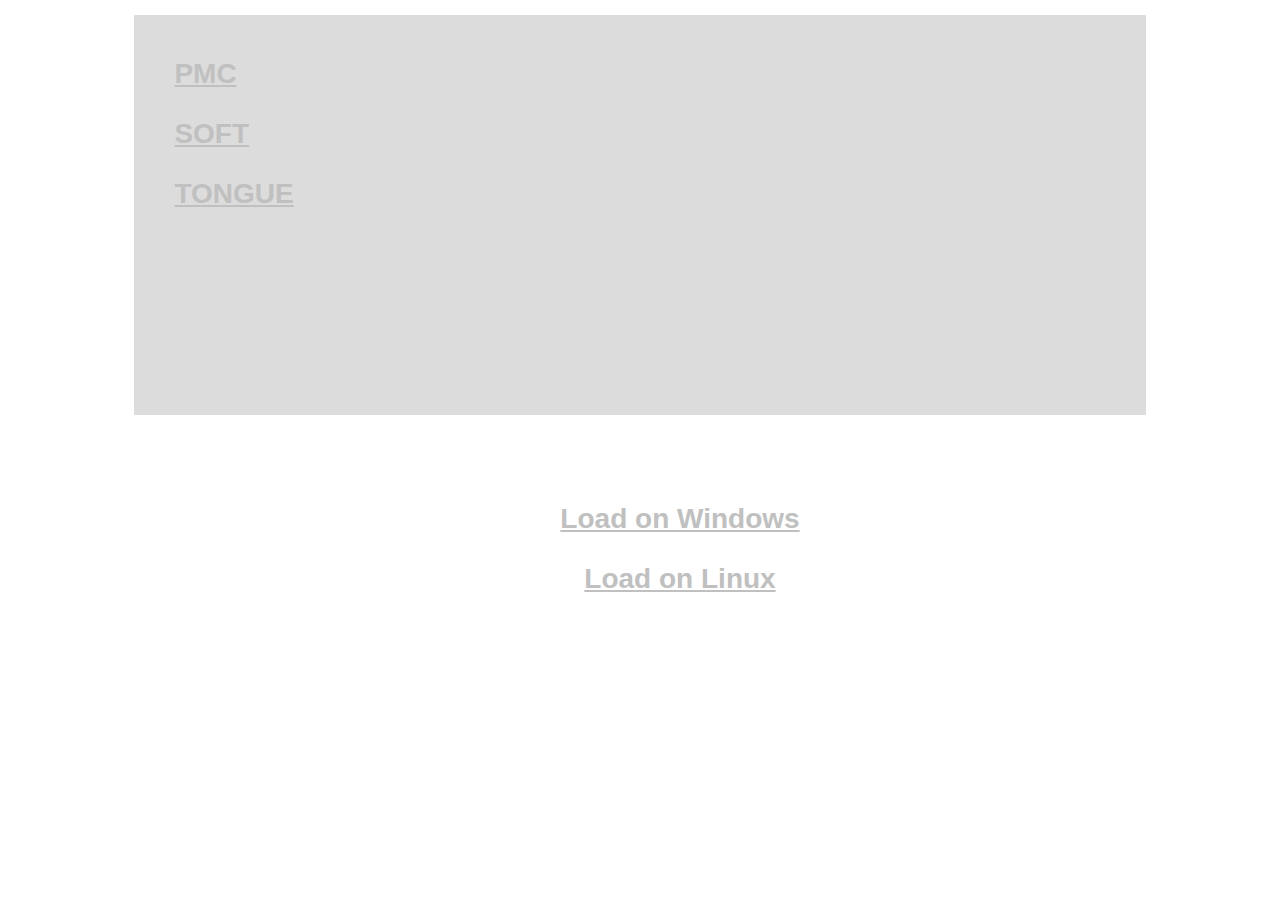
<file: index.html>
<html>
<head>
    <title> Load LearnLinux </title>
<link rel="stylesheet" type="text/css" href="StyleTitle.css">
</head>
<body link="#C0C0C0" alink="#006400" vlink="#C0C0C0">

    <div id="container">

        <div id="header" align="left">
            <H1> <a href="https://github.com/DIOrKABACHOK/-.git"  target="_blank"><p> PMC</p><p> SOFT</p><p> TONGUE</p> </font> </H1>
            </div>

            <div id="content" align="center">
            <h1> <p> <a href='https://disk.yandex.ru/d/Hrdmj2cJJtuUog' download target="_blank"> Load on Windows </p> <p> <a href='LL.setup' download target="_blank"> Load on Linux </p>

            <div id="clear">
            </div>

    </div>

</body>
</file>
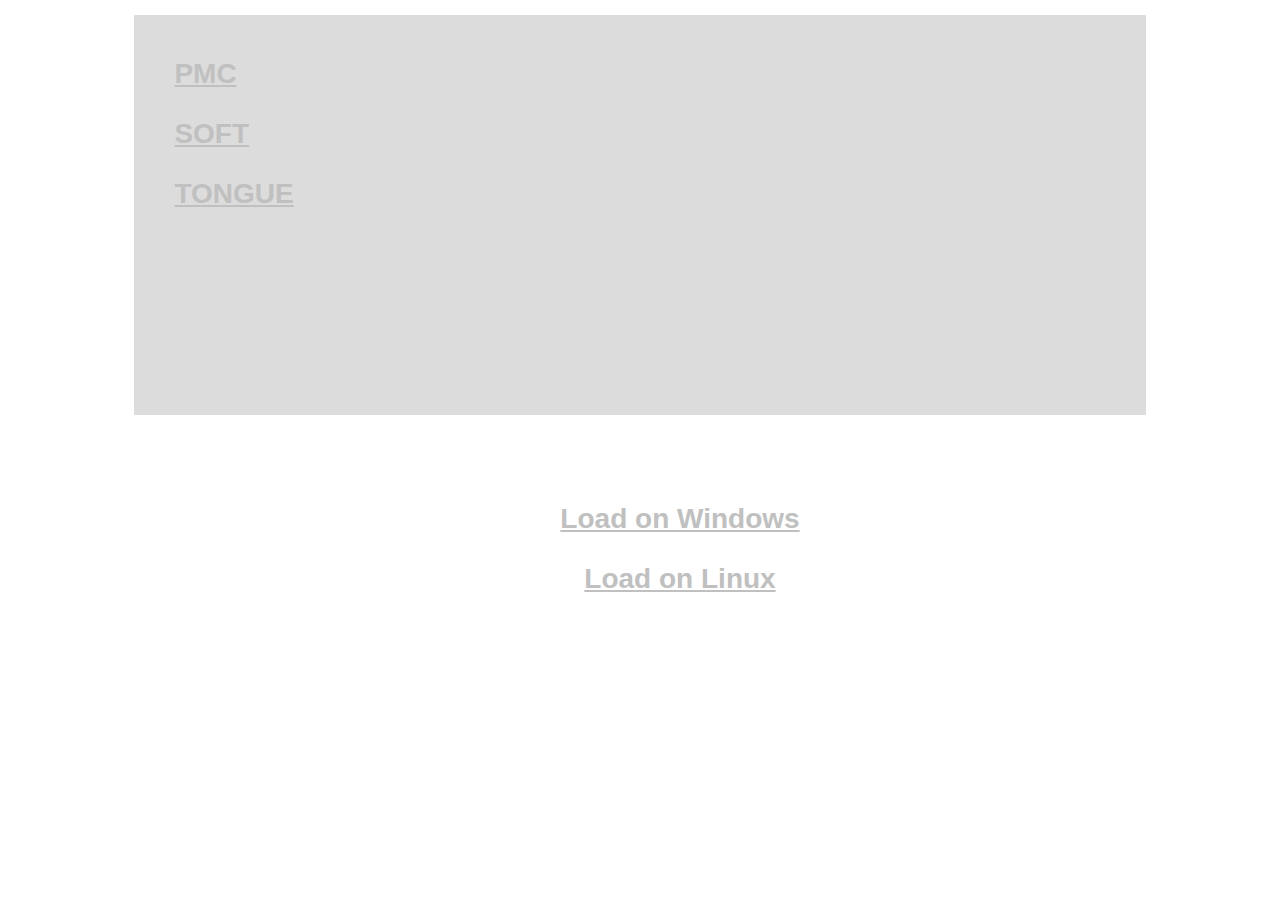
<file: LLinstallSite.html>
<html>
<head>
    <title> Load LearnLinux </title>
<link rel="stylesheet" type="text/css" href="StyleTitle.css">
</head>
<body link="#C0C0C0" alink="#006400" vlink="#C0C0C0">

    <div id="container">

        <div id="header" align="left">
            <H1> <a href="https://github.com/DIOrKABACHOK/-.git"  target="_blank"><p> PMC</p><p> SOFT</p><p> TONGUE</p> </font> </H1>
            </div>

            <div id="content" align="center">
            <h1> <p> <a href='SetupLL.zip' download> Load on Windows </p> <p> <a href='LL.setup' download> Load on Linux </p>

            <div id="clear">
            </div>

    </div>

</body>
</file>
<file: StyleTitle.css>
body {
     background: #FFF;
     color: #000;
     font-family: Arial, sans-serif;
     font-size: 14px;
}

#header {
     background-image: url("https://avatars.mds.yandex.net/i?id=feb6927ff28f789e97423e350f1016c0e15dcd05-10576924-images-thumbs&n=13");
     background-size: cover;
     width: 100%;
     height: 100%;
     margin-left: 20px;
     margin-top: 15px;
     margin-bottom: 15px;
     padding-left: 20px;
     padding-top: 15px;
     padding-bottom: 15px;
}

#container {
     background: #DCDCDC;
     margin: auto auto;
     text-align: center;
     width: 80%;
     height: 400px;
}

#content {
     background-image: url("https://avatars.mds.yandex.net/i?id=9ce1aebe10754b7900ccd935eb3bb6543f38a476-10547508-images-thumbs&n=13");
     background-size: cover;
     width: 100%;
     height: 100%;
     margin-left: 20px;
     margin-top: 15px;
     margin-bottom: 15px;
     padding-left: 20px;
     padding-top: 15px;
     padding-bottom: 15px;
}

#clear {
     clear: both;
}
</file>
